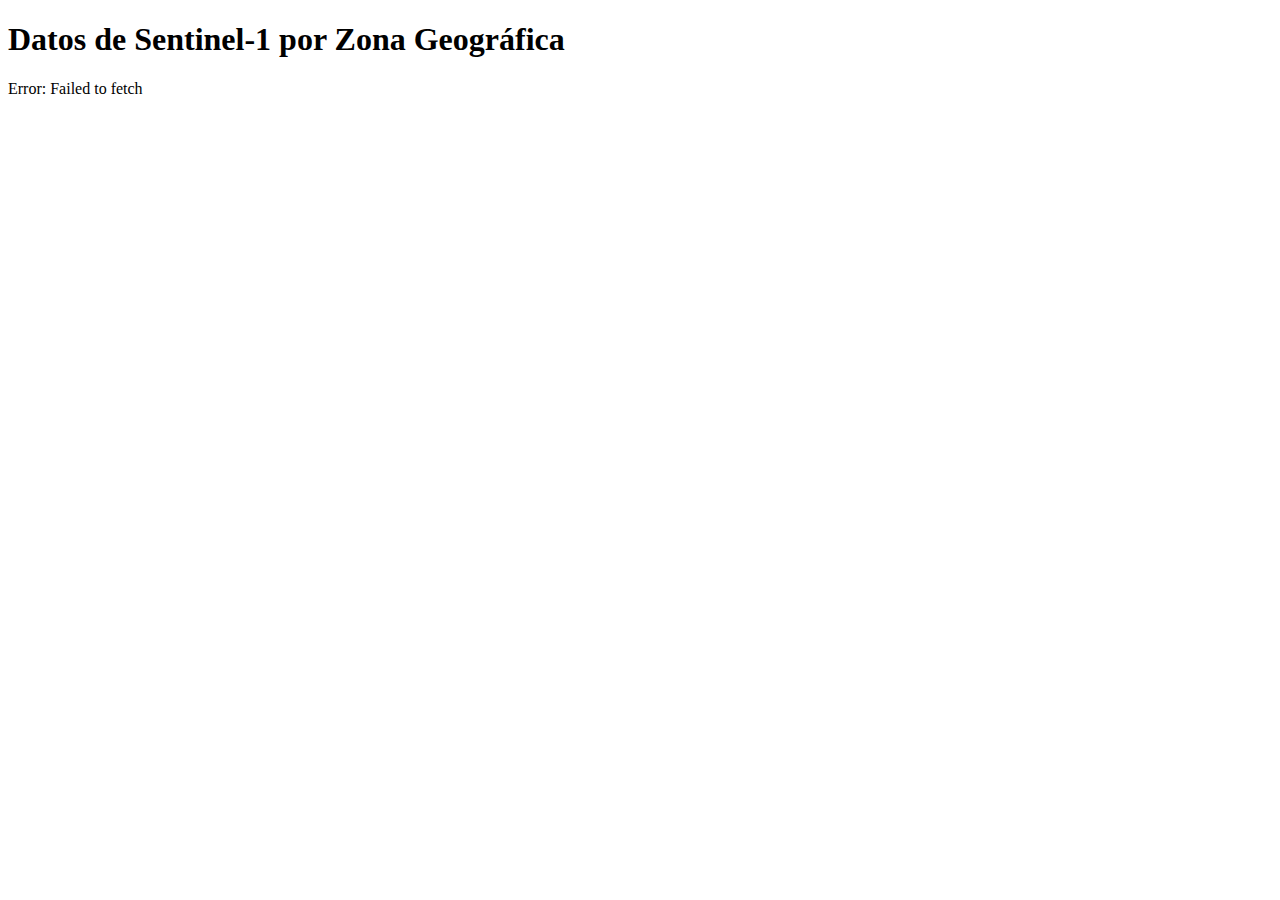
<file: Copernicus.html>
<!DOCTYPE html>
<html lang="es">
<head>
    <meta charset="UTF-8">
    <meta name="viewport" content="width=device-width, initial-scale=1.0">
    <title>Datos de Copernicus por Zona Geográfica</title>
</head>
<body>
    <h1>Datos de Sentinel-1 por Zona Geográfica</h1>
    
    <div id="resultados">
        <p>Cargando datos...</p>
    </div>

    <script src="script.js"></script> <!-- Incluimos el archivo JavaScript -->
</body>
</html>
</file>
